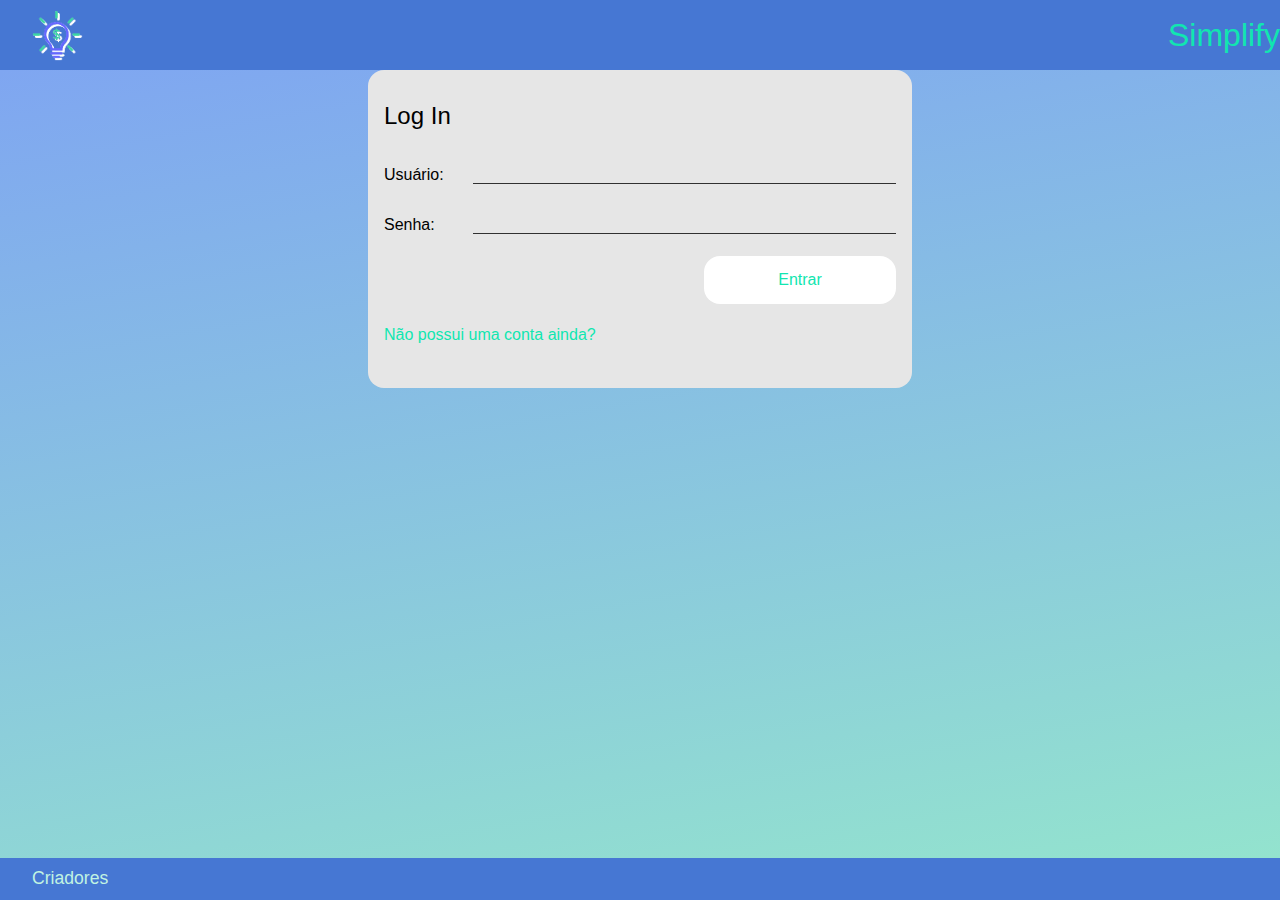
<file: index.html>
<!DOCTYPE html>
<html lang="en">
<head>
    <meta charset="UTF-8">
    <meta http-equiv="X-UA-Compatible" content="IE=edge">
    <meta name="viewport" content="width=device-width, initial-scale=1.0">
    <title>Simplify</title>
    <link rel="stylesheet" href="styles/style.css">
</head>
<body class="light-theme">
    <header>
        <img src="assets/images/logo.png" alt="Logo" class="logo-image">
        <span class="logo-text">Simplify</span>
    </header>
    <main>
        <div class="new-expense-form">
            <span class="form-title">Log In</span>
            <div class="form-row">
                <label for="login-username" class="form-label">Usuário:</label>
                <input type="text" id="login-username" class="form-field">
            </div>
            <div class="form-row">
                <label for="login-password" class="form-label">Senha:</label>
                <input type="password" id="login-password" class="form-field">
            </div>
            <div class="form-row justify-right">
                <button class="form-button new-expense-confirm" id="login-btn">Entrar</button>
            </div>
            <div class="form-row">
                <a href="signin.html" class="credentials-link">Não possui uma conta ainda?</a>
            </div>
        </div>
    </main>
    <footer>
        <a href="credits.html" class="credits-link" target="_blank">Criadores</a>
    </footer>
</body>
<script src="js/index.js"></script>
</html>
</file>
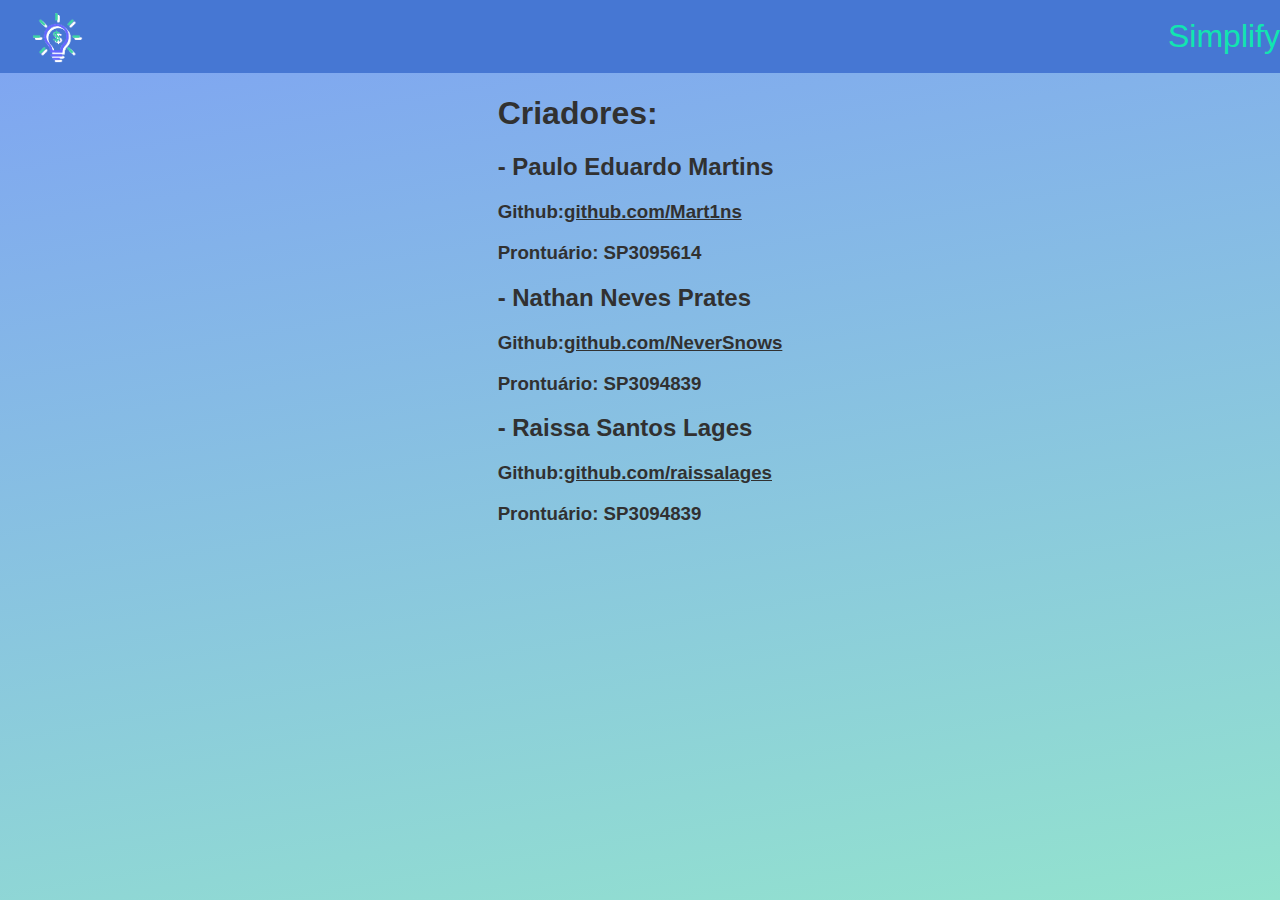
<file: credits.html>
<!DOCTYPE html>
<html lang="en">
<head>
    <meta charset="UTF-8">
    <meta http-equiv="X-UA-Compatible" content="IE=edge">
    <meta name="viewport" content="width=device-width, initial-scale=1.0">
    <title>Simplify: criadores</title>
    <link rel="stylesheet" href="styles/style.css">
</head>
<body class="light-theme">
    <header>
        <img src="assets/images/logo.png" alt="Logo" class="logo-image">
        <span class="logo-text">Simplify</span>
    </header>
    <main>
        <div class="credits">
            <div class="credit">
                <h1>Criadores:</h1>
                <h2>- Paulo Eduardo Martins</h2>
                <h3>Github:<a href="https://github.com/Mart1ns" class="git-links">github.com/Mart1ns</a></h3>
                <h3>Prontuário: SP3095614</h3>
            </div>
            <div class="credit">
                <h2>- Nathan Neves Prates</h2>
                <h3>Github:<a href="https://github.com/NeverSnows" class="git-links">github.com/NeverSnows</a></h3>
                <h3>Prontuário: SP3094839</h3>
            </div>
            <div class="credit">
                <h2>- Raissa Santos Lages</h2>
                <h3>Github:<a href="https://github.com/raissalages" class="git-links">github.com/raissalages</a></h3>
                <h3>Prontuário: SP3094839</h3>
            </div>
        </div>
    </main>
</body>
</html>
</file>
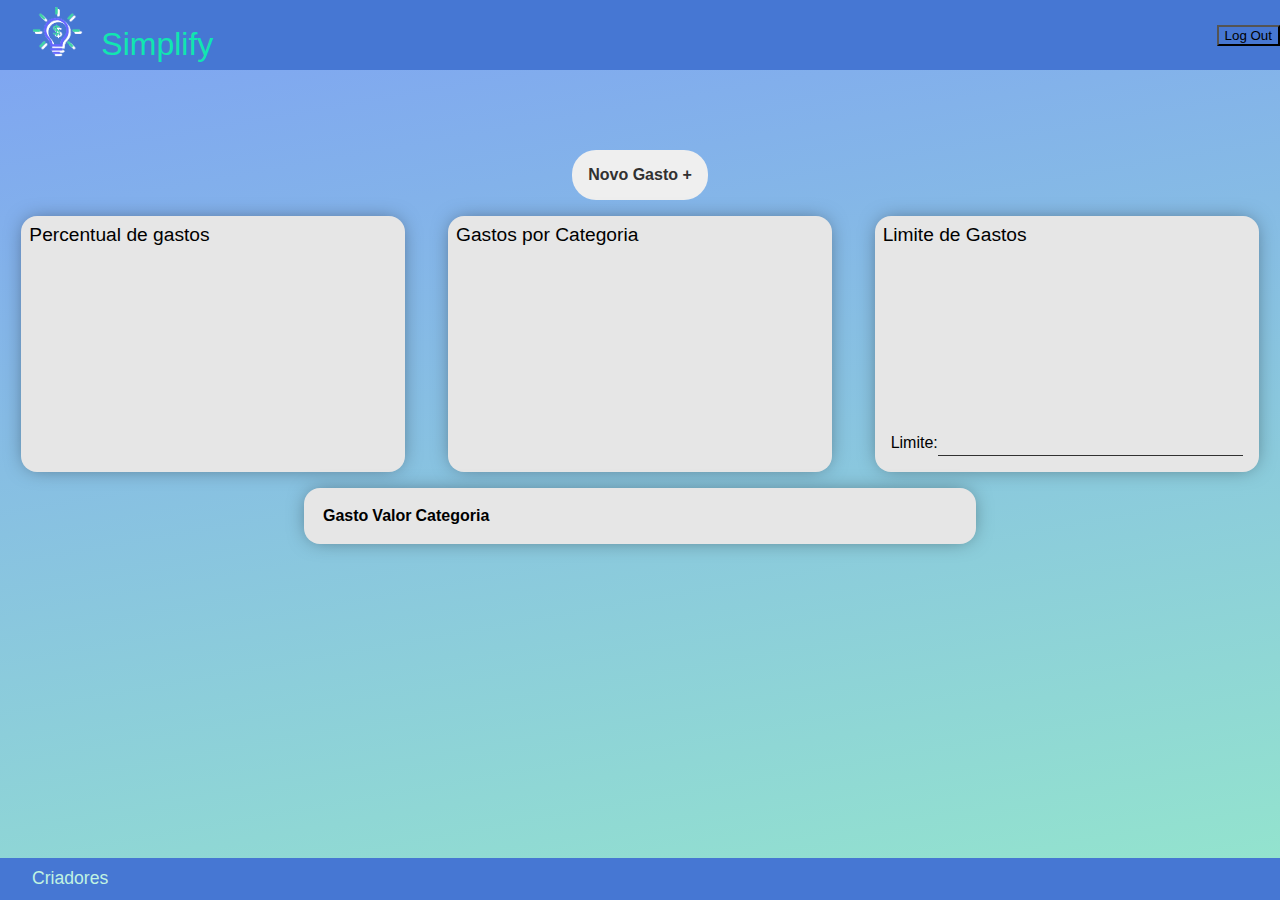
<file: post-login.html>
<!DOCTYPE html>
<html lang="en">
<head>
    <meta charset="UTF-8">
    <meta http-equiv="X-UA-Compatible" content="IE=edge">
    <meta name="viewport" content="width=device-width, initial-scale=1.0">
    <title>Simplify</title>
    <link rel="stylesheet" href="styles/style.css">
    <link rel="stylesheet" href="https://cdn.datatables.net/1.13.4/css/jquery.dataTables.min.css">
    <link rel="stylesheet" href="styles/table.css">
</head>
<body class="light-theme">
    <script src="https://code.jquery.com/jquery-3.5.1.js"></script>
    <script src="https://cdn.datatables.net/1.13.4/js/jquery.dataTables.min.js"></script>
    <header>
        <div class="logo-container">
            <img src="assets/images/logo.png" alt="Logo" class="logo-image">
            <span class="logo-text">Simplify</span>
        </div>
        <button class="log-out-btn">Log Out</button>
    </header>
    <main>
        <button class="new-expense-btn" id="new-expense-btn">Novo Gasto +</button>
        <div class="graphics-container">
            <div class="graphic">
                <p class="graphic-title">Percentual de gastos</p>
                <!-- Grafico aqui -->
            </div>
            <div class="graphic">
                <p class="graphic-title">Gastos por Categoria</p>
                <!-- Grafico aqui -->
            </div>
            <div class="graphic">
                <p class="graphic-title">Limite de Gastos</p>
                <!-- Grafico aqui -->
                <div class="limmit-container">
                    <label for="limmit-input" class="limmit-input">Limite:</label>
                    <input type="text" id="limmit-input" class="form-field">                    
                </div>
            </div>
        </div>
        <div class="table-container">
            <table id="expenses-table" class="expenses-table display">
                <thead>
                    <tr>
                        <th>Gasto</th>
                        <th>Valor</th>
                        <th>Categoria</th>
                    </tr>
                </thead>
                <tbody>
                <!-- Dados da tabela vão aqui -->
                    <!-- <tr>
                        <td>Luz da semana passada</td>
                        <td>R$290.90</td>
                        <td>Eletricidade</td>
                    </tr>
                    <tr>
                        <td>Gas do mes</td>
                        <td>R$:150.00</td>
                        <td>Gas</td>
                    </tr>
                    <tr>
                        <td>Compra mensal</td>
                        <td>R$:890.00</td>
                        <td>Mantimentos</td>
                    </tr> -->
                </tbody>
            </table>
        </div>
    </main>
    <div class="new-expense-overlay hidden" id="new-expense-overlay">
        <div class="new-expense-form">
            <span class="form-title">Nova Despesa</span>
            <div class="form-row">
                <label for="new-expense-name" class="form-label">Nome:</label>
                <input type="text" id="new-expense-name" class="form-field">
            </div>
            <div class="form-row">
                <label for="new-expense-value" class="form-label">Valor:</label>
                <input type="number" id="new-expense-value" class="form-field">
            </div>
            <div class="form-row">
                <label for="new-expense-date" class="form-label">Data:</label>
                <input type="date" id="new-expense-date" class="form-field">
            </div>
            <div class="form-row">
                <label for="new-expense-types" class="form-label">Categoria</label>
                <select name="expense-types" id="new-expense-types" class="form-field">
                    <!-- Categorias <option> ficam aqui dentro -->
                </select>
            </div>
            <div class="form-row hidden-sizeless" id="expense-type-name-row">
                <label for="new-expense-type-name" class="form-label form-label-wider">Nome da Categoria</label>
                <input type="text" id="new-expense-type-name" class="form-field">                
            </div>
            <div class="form-row">
                <button class="form-button new-expense-cancel" id="new-expense-cancel">Cancelar</button>
                <button class="form-button new-expense-confirm" id="new-expense-confirm">Confirmar</button>
            </div>
        </div>
    </div>
    <footer>
        <a href="credits.html" class="credits-link" target="_blank">Criadores</a>
    </footer>
    <!-- <script src="js/index.js"></script> -->
    <script src="js/post-login.js"></script>
</body>
</html>
</file>
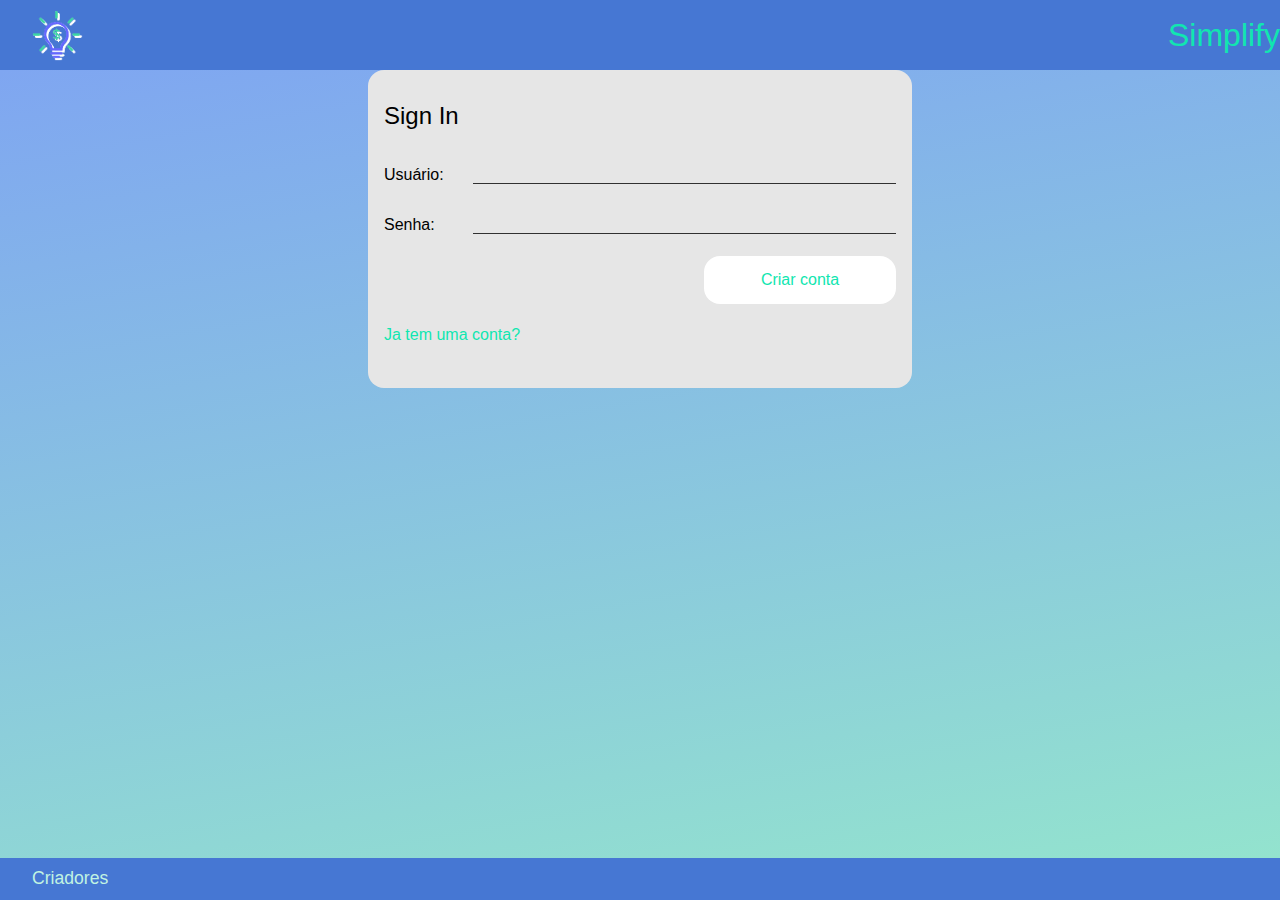
<file: signin.html>
<!DOCTYPE html>
<html lang="en">
<head>
    <meta charset="UTF-8">
    <meta http-equiv="X-UA-Compatible" content="IE=edge">
    <meta name="viewport" content="width=device-width, initial-scale=1.0">
    <title>Simplify</title>
    <link rel="stylesheet" href="styles/style.css">
</head>
<body class="light-theme">
    <header>
        <img src="assets/images/logo.png" alt="Logo" class="logo-image">
        <span class="logo-text">Simplify</span>
    </header>
    <main>
        <div class="new-expense-form">
            <span class="form-title">Sign In</span>
            <div class="form-row">
                <label for="signin-username" class="form-label">Usuário:</label>
                <input type="text" id="signin-username" class="form-field">
            </div>
            <div class="form-row">
                <label for="v-password" class="form-label">Senha:</label>
                <input type="password" id="signin-password" class="form-field">
            </div>
            <div class="form-row justify-right">
                <button class="form-button new-expense-confirm" id="signin-btn">Criar conta</button>
            </div>
            <div class="form-row">
                <a href="index.html" class="credentials-link">Ja tem uma conta?</a>
            </div>
        </div>
    </main>
    <footer>
        <a href="credits.html" class="credits-link" target="_blank">Criadores</a>
    </footer>
</body>
<script src="js/signin.js"></script>
</html>
</file>
<file: styles/style.css>
/* Global */
html, body{
    height: 100%;
}

body{
    margin: 0;
    display: flex;
    flex-direction: column;
    justify-content: space-between;
    align-items: center;
    font-family: 'Franklin Gothic Medium', 'Arial Narrow', Arial, sans-serif;
}

.hidden{
    visibility: hidden;
}

.hidden-sizeless{
    visibility: hidden;
    height: 0;
    width: 0;
}

.light-theme{
    --headerBg: #4677d3;
    --mainBg: #c6cedf;
    --footerBg: var(--headerBg);
    --overlayBg: rgba(0, 0, 0, 0.7);;
    --expenseFormBg: #e6e6e6;
    --modalFont: #313131;
    --creditFont: #c1f3e2;

    /* Form buttons */
    --expenseCancelBg: white;
    --expenseCancelBgHVR: rgb(218, 63, 63);
    --expenseCancelFont: var(--expenseCancelBgHVR);
    --expenseCancelFontHVR: var(--expenseCancelBg);
    --expenseConfirmBg: white;
    --expenseConfirmBgHVR: #11e6b0;
    --expenseConfirmFont: var(--expenseConfirmBgHVR);
    --expenseConfirmFontHVR: var(--expenseConfirmBg);
}

:root{
    --globalBorderRadius: 1rem;
    --globalTransition: 0.3s;
}
/* Header */
header{
    width: 100%;
    height: 5rem;
    background-color: var(--headerBg);
    display: flex;
    flex-direction: row;
    align-items: center;
    justify-content: space-between;
}

.logo-image{
    height: 3rem;
    filter: drop-shadow(2px 2px 0 white);
    margin-left: 2rem;
}

.logo-text{
    margin-left: 1rem;
    color: var(--expenseConfirmBgHVR);
    font-size: 2rem;
    transition: all var(--globalTransition) ease;
}

.logo-text:hover{
    font-size: 2.2rem;
}

.log-out-btn{
    background-color: transparent;
}
/* Main */
main{
    /* background-color: var(--mainBg); */
    background: rgb(127,166,241);
    background: linear-gradient(170deg, rgba(127,166,241,1) 0%, rgba(147,227,206,1) 100%);
    height: 100%;
    width: 100%;
    display: flex;
    flex-direction: column;
    align-items: center;
}

.new-expense-btn{
    font-size: 1rem;
    font-weight: 700;
    color: var(--modalFont);
    border: none;
    padding: 1rem;
    border-radius: 1.5rem;
    transition: var(--globalTransition);
    box-sizing: border-box;
    margin-top: 5rem;
}

.new-expense-btn:hover{
    padding: 1rem 2rem;
    background-color: var(--expenseConfirmBgHVR);
}

.graphics-container{
    display: flex;
    flex-direction: row;
    align-items: center;
    justify-content: space-around;
    width: 100%;
    flex-wrap: wrap;
}

.graphic{
    width: 24rem;
    height: 16rem;
    background-color: var(--expenseFormBg);
    border-radius: var(--globalBorderRadius);
    margin: 1rem;
    box-shadow: 0px 0px 20px -5px rgba(0,0,0,0.5);
    transition: all var(--globalTransition) ease;
    display: flex;
    flex-direction: column;
    justify-content: space-between;
}

.graphic:hover{
    box-shadow: none;
}

.graphic-title{
    font-size: 1.2rem;
    font-weight: 400;
    margin: 0.5rem;
}

.limmit-container{
    margin: 1rem;
    display: flex;
    align-items: center;
}

/* Table */
.table-container{
    padding: 1rem;
    background-color: var(--expenseFormBg);
    border-radius: var(--globalBorderRadius);
    width: 40rem;
    box-shadow: 0px 0px 20px -5px rgba(0,0,0,0.5);
    transition: all var(--globalTransition) ease;
}

.table-container:hover{
    box-shadow: none;
}
/* Modal */
.new-expense-overlay{
    background-color: var(--overlayBg);
    position: absolute;
    top: 0;
    left: 0;
    width: 100%;
    height: 100%;
    display: flex;
    flex-direction: column;
    align-items: center;
    justify-content: center;
    font-weight: 600;
    color: var(--modalFont);
}

.new-expense-form{
    width: 32rem;
    background-color: var(--expenseFormBg);
    padding: 2rem 1rem;
    display: flex;
    flex-direction: column;
    border-radius: var(--globalBorderRadius);
    transition: all var(--globalTransition);
}

.form-title{
    font-size: 1.5rem;
    margin: 0 0 1rem 0;
}

.form-row{
    width: 100%;
    display: flex;
    flex-direction: row;
    align-items: end;
    justify-content: space-between;
    margin: 0.7rem 0;
}

.form-label{
    width: 5rem;
    margin-right: 1rem;
}

.form-label-wider{
    width: 11rem;
}

.form-field{
    width: 90%;
    height: 1.5rem;
    border: none;
    border-bottom: solid var(--modalFont) 1px;
    background-color: var(--expenseFormBg);
}

.newExpenseTypeOption{
    font-weight: 700;
}

.form-button{
    width: 12rem;
    height: 3rem;
    font-size: 1rem;
    border: none;
    border-radius: var(--globalBorderRadius);
    transition: all var(--globalTransition);
}

.new-expense-cancel{
    background-color: var(--expenseCancelBg);
    color: var(--expenseCancelFont);
}

.new-expense-cancel:hover{
    background-color: var(--expenseCancelBgHVR);
    color: var(--expenseCancelFontHVR);
}

.new-expense-confirm{
    background-color: var(--expenseConfirmBg);
    color: var(--expenseConfirmFont);
}

.new-expense-confirm:hover{
    background-color: var(--expenseConfirmBgHVR);
    color: var(--expenseConfirmFontHVR);
}

/* Login & Signin */
.justify-right{
    justify-content: right;
}

.credentials-link{
    text-decoration: none;
    font-size: 1rem;
    color: var(--expenseConfirmBgHVR);
    transition: all var(--globalTransition);
}

.credentials-link:hover{
    filter: brightness(0.7);
}

/* Footer */
footer{
    width: 100%;
    height: 3rem;
    background-color: var(--footerBg);
    display: flex;
    flex-direction: row;
    align-items: center;
}

.credits-link{
    text-decoration: none;
    font-size: 1.1rem;
    color: var(--creditFont);
    margin-left: 2rem;
    transition: all var(--globalTransition);
}

.credits-link:hover{
    filter: brightness(1.7);
}

.credits{
    color: var(--modalFont);
}

.git-links{
    color: var(--modalFont);
}

/* Screen Width adapting*/
@media (max-width: 1600px) {
    
}
</file>
<file: styles/table.css>
@charset "UTF-8";
:root {
  --dt-row-selected: 198, 206, 223;
  --dt-row-selected-text: 255, 255, 255;
  --dt-row-selected-link: 9, 10, 11;
}
 
table.dataTable td.dt-control {
  text-align: center;
  cursor: pointer;
}
table.dataTable td.dt-control:before {
  height: 1em;
  width: 1em;
  margin-top: -9px;
  display: inline-block;
  color: white;
  border: 0.15em solid white;
  border-radius: 1em;
  box-shadow: 0 0 0.2em #444;
  box-sizing: content-box;
  text-align: center;
  text-indent: 0 !important;
  font-family: "Courier New", Courier, monospace;
  line-height: 1em;
  content: "+";
  background-color: #31b131;
}
table.dataTable tr.dt-hasChild td.dt-control:before {
  content: "-";
  background-color: #d33333;
}
 
table.dataTable thead > tr > th.sorting, table.dataTable thead > tr > th.sorting_asc, table.dataTable thead > tr > th.sorting_desc, table.dataTable thead > tr > th.sorting_asc_disabled, table.dataTable thead > tr > th.sorting_desc_disabled,
table.dataTable thead > tr > td.sorting,
table.dataTable thead > tr > td.sorting_asc,
table.dataTable thead > tr > td.sorting_desc,
table.dataTable thead > tr > td.sorting_asc_disabled,
table.dataTable thead > tr > td.sorting_desc_disabled {
  cursor: pointer;
  position: relative;
  padding-right: 26px;
}
table.dataTable thead > tr > th.sorting:before, table.dataTable thead > tr > th.sorting:after, table.dataTable thead > tr > th.sorting_asc:before, table.dataTable thead > tr > th.sorting_asc:after, table.dataTable thead > tr > th.sorting_desc:before, table.dataTable thead > tr > th.sorting_desc:after, table.dataTable thead > tr > th.sorting_asc_disabled:before, table.dataTable thead > tr > th.sorting_asc_disabled:after, table.dataTable thead > tr > th.sorting_desc_disabled:before, table.dataTable thead > tr > th.sorting_desc_disabled:after,
table.dataTable thead > tr > td.sorting:before,
table.dataTable thead > tr > td.sorting:after,
table.dataTable thead > tr > td.sorting_asc:before,
table.dataTable thead > tr > td.sorting_asc:after,
table.dataTable thead > tr > td.sorting_desc:before,
table.dataTable thead > tr > td.sorting_desc:after,
table.dataTable thead > tr > td.sorting_asc_disabled:before,
table.dataTable thead > tr > td.sorting_asc_disabled:after,
table.dataTable thead > tr > td.sorting_desc_disabled:before,
table.dataTable thead > tr > td.sorting_desc_disabled:after {
  position: absolute;
  display: block;
  opacity: 0.125;
  right: 10px;
  line-height: 9px;
  font-size: 0.8em;
}
table.dataTable thead > tr > th.sorting:before, table.dataTable thead > tr > th.sorting_asc:before, table.dataTable thead > tr > th.sorting_desc:before, table.dataTable thead > tr > th.sorting_asc_disabled:before, table.dataTable thead > tr > th.sorting_desc_disabled:before,
table.dataTable thead > tr > td.sorting:before,
table.dataTable thead > tr > td.sorting_asc:before,
table.dataTable thead > tr > td.sorting_desc:before,
table.dataTable thead > tr > td.sorting_asc_disabled:before,
table.dataTable thead > tr > td.sorting_desc_disabled:before {
  bottom: 50%;
  content: "▲";
  content: "▲"/"";
}
table.dataTable thead > tr > th.sorting:after, table.dataTable thead > tr > th.sorting_asc:after, table.dataTable thead > tr > th.sorting_desc:after, table.dataTable thead > tr > th.sorting_asc_disabled:after, table.dataTable thead > tr > th.sorting_desc_disabled:after,
table.dataTable thead > tr > td.sorting:after,
table.dataTable thead > tr > td.sorting_asc:after,
table.dataTable thead > tr > td.sorting_desc:after,
table.dataTable thead > tr > td.sorting_asc_disabled:after,
table.dataTable thead > tr > td.sorting_desc_disabled:after {
  top: 50%;
  content: "▼";
  content: "▼"/"";
}
table.dataTable thead > tr > th.sorting_asc:before, table.dataTable thead > tr > th.sorting_desc:after,
table.dataTable thead > tr > td.sorting_asc:before,
table.dataTable thead > tr > td.sorting_desc:after {
  opacity: 0.6;
}
table.dataTable thead > tr > th.sorting_desc_disabled:after, table.dataTable thead > tr > th.sorting_asc_disabled:before,
table.dataTable thead > tr > td.sorting_desc_disabled:after,
table.dataTable thead > tr > td.sorting_asc_disabled:before {
  display: none;
}
table.dataTable thead > tr > th:active,
table.dataTable thead > tr > td:active {
  outline: none;
}
 
div.dataTables_scrollBody > table.dataTable > thead > tr > th:before, div.dataTables_scrollBody > table.dataTable > thead > tr > th:after,
div.dataTables_scrollBody > table.dataTable > thead > tr > td:before,
div.dataTables_scrollBody > table.dataTable > thead > tr > td:after {
  display: none;
}
 
div.dataTables_processing {
  position: absolute;
  top: 50%;
  left: 50%;
  width: 200px;
  margin-left: -100px;
  margin-top: -26px;
  text-align: center;
  padding: 2px;
}
div.dataTables_processing > div:last-child {
  position: relative;
  width: 80px;
  height: 15px;
  margin: 1em auto;
}
div.dataTables_processing > div:last-child > div {
  position: absolute;
  top: 0;
  width: 13px;
  height: 13px;
  border-radius: 50%;
  background: #c6cedf;
  background: rgb(var(--dt-row-selected));
  animation-timing-function: cubic-bezier(0, 1, 1, 0);
}
div.dataTables_processing > div:last-child > div:nth-child(1) {
  left: 8px;
  animation: datatables-loader-1 0.6s infinite;
}
div.dataTables_processing > div:last-child > div:nth-child(2) {
  left: 8px;
  animation: datatables-loader-2 0.6s infinite;
}
div.dataTables_processing > div:last-child > div:nth-child(3) {
  left: 32px;
  animation: datatables-loader-2 0.6s infinite;
}
div.dataTables_processing > div:last-child > div:nth-child(4) {
  left: 56px;
  animation: datatables-loader-3 0.6s infinite;
}
 
@keyframes datatables-loader-1 {
  0% {
    transform: scale(0);
  }
  100% {
    transform: scale(1);
  }
}
@keyframes datatables-loader-3 {
  0% {
    transform: scale(1);
  }
  100% {
    transform: scale(0);
  }
}
@keyframes datatables-loader-2 {
  0% {
    transform: translate(0, 0);
  }
  100% {
    transform: translate(24px, 0);
  }
}
table.dataTable.nowrap th, table.dataTable.nowrap td {
  white-space: nowrap;
}
table.dataTable th.dt-left,
table.dataTable td.dt-left {
  text-align: left;
}
table.dataTable th.dt-center,
table.dataTable td.dt-center,
table.dataTable td.dataTables_empty {
  text-align: center;
}
table.dataTable th.dt-right,
table.dataTable td.dt-right {
  text-align: right;
}
table.dataTable th.dt-justify,
table.dataTable td.dt-justify {
  text-align: justify;
}
table.dataTable th.dt-nowrap,
table.dataTable td.dt-nowrap {
  white-space: nowrap;
}
table.dataTable thead th,
table.dataTable thead td,
table.dataTable tfoot th,
table.dataTable tfoot td {
  text-align: left;
}
table.dataTable thead th.dt-head-left,
table.dataTable thead td.dt-head-left,
table.dataTable tfoot th.dt-head-left,
table.dataTable tfoot td.dt-head-left {
  text-align: left;
}
table.dataTable thead th.dt-head-center,
table.dataTable thead td.dt-head-center,
table.dataTable tfoot th.dt-head-center,
table.dataTable tfoot td.dt-head-center {
  text-align: center;
}
table.dataTable thead th.dt-head-right,
table.dataTable thead td.dt-head-right,
table.dataTable tfoot th.dt-head-right,
table.dataTable tfoot td.dt-head-right {
  text-align: right;
}
table.dataTable thead th.dt-head-justify,
table.dataTable thead td.dt-head-justify,
table.dataTable tfoot th.dt-head-justify,
table.dataTable tfoot td.dt-head-justify {
  text-align: justify;
}
table.dataTable thead th.dt-head-nowrap,
table.dataTable thead td.dt-head-nowrap,
table.dataTable tfoot th.dt-head-nowrap,
table.dataTable tfoot td.dt-head-nowrap {
  white-space: nowrap;
}
table.dataTable tbody th.dt-body-left,
table.dataTable tbody td.dt-body-left {
  text-align: left;
}
table.dataTable tbody th.dt-body-center,
table.dataTable tbody td.dt-body-center {
  text-align: center;
}
table.dataTable tbody th.dt-body-right,
table.dataTable tbody td.dt-body-right {
  text-align: right;
}
table.dataTable tbody th.dt-body-justify,
table.dataTable tbody td.dt-body-justify {
  text-align: justify;
}
table.dataTable tbody th.dt-body-nowrap,
table.dataTable tbody td.dt-body-nowrap {
  white-space: nowrap;
}
 
/*
 * Table styles
 */
table.dataTable {
  width: 100%;
  margin: 0 auto;
  clear: both;
  border-collapse: separate;
  border-spacing: 0;
  /*
   * Header and footer styles
   */
  /*
   * Body styles
   */
}
table.dataTable thead th,
table.dataTable tfoot th {
  font-weight: bold;
}
table.dataTable thead th,
table.dataTable thead td {
  padding: 10px;
  border-bottom: 1px solid #b3b3b3;
}
table.dataTable thead th:active,
table.dataTable thead td:active {
  outline: none;
}
table.dataTable tfoot th,
table.dataTable tfoot td {
  padding: 10px 10px 6px 10px;
  border-top: 1px solid #b3b3b3;
}
table.dataTable tbody tr {
  background-color: #ffffff;
}
table.dataTable tbody tr.selected > * {
  box-shadow: inset 0 0 0 9999px rgba(198, 206, 223, 0.9);
  box-shadow: inset 0 0 0 9999px rgba(var(--dt-row-selected), 0.9);
  color: white;
  color: rgb(var(--dt-row-selected-text));
}
table.dataTable tbody tr.selected a {
  color: #090a0b;
  color: rgb(var(--dt-row-selected-link));
}
table.dataTable tbody th,
table.dataTable tbody td {
  padding: 8px 10px;
}
table.dataTable.row-border tbody th, table.dataTable.row-border tbody td, table.dataTable.display tbody th, table.dataTable.display tbody td {
  border-top: 1px solid #d9d9d9;
}
table.dataTable.row-border tbody tr:first-child th,
table.dataTable.row-border tbody tr:first-child td, table.dataTable.display tbody tr:first-child th,
table.dataTable.display tbody tr:first-child td {
  border-top: none;
}
table.dataTable.cell-border tbody th, table.dataTable.cell-border tbody td {
  border-top: 1px solid #d9d9d9;
  border-right: 1px solid #d9d9d9;
}
table.dataTable.cell-border tbody tr th:first-child,
table.dataTable.cell-border tbody tr td:first-child {
  border-left: 1px solid #d9d9d9;
}
table.dataTable.cell-border tbody tr:first-child th,
table.dataTable.cell-border tbody tr:first-child td {
  border-top: none;
}
table.dataTable.stripe > tbody > tr.odd > *, table.dataTable.display > tbody > tr.odd > * {
  box-shadow: inset 0 0 0 9999px rgba(0, 0, 0, 0.023);
}
table.dataTable.stripe > tbody > tr.odd.selected > *, table.dataTable.display > tbody > tr.odd.selected > * {
  box-shadow: inset 0 0 0 9999px rgba(198, 206, 223, 0.923);
  box-shadow: inset 0 0 0 9999px rgba(var(--dt-row-selected, 0.923));
}
table.dataTable.hover > tbody > tr:hover > *, table.dataTable.display > tbody > tr:hover > * {
  box-shadow: inset 0 0 0 9999px rgba(0, 0, 0, 0.035);
}
table.dataTable.hover > tbody > tr.selected:hover > *, table.dataTable.display > tbody > tr.selected:hover > * {
  box-shadow: inset 0 0 0 9999px #c6cedf !important;
  box-shadow: inset 0 0 0 9999px rgba(var(--dt-row-selected, 1)) !important;
}
table.dataTable.order-column > tbody tr > .sorting_1,
table.dataTable.order-column > tbody tr > .sorting_2,
table.dataTable.order-column > tbody tr > .sorting_3, table.dataTable.display > tbody tr > .sorting_1,
table.dataTable.display > tbody tr > .sorting_2,
table.dataTable.display > tbody tr > .sorting_3 {
  box-shadow: inset 0 0 0 9999px rgba(0, 0, 0, 0.019);
}
table.dataTable.order-column > tbody tr.selected > .sorting_1,
table.dataTable.order-column > tbody tr.selected > .sorting_2,
table.dataTable.order-column > tbody tr.selected > .sorting_3, table.dataTable.display > tbody tr.selected > .sorting_1,
table.dataTable.display > tbody tr.selected > .sorting_2,
table.dataTable.display > tbody tr.selected > .sorting_3 {
  box-shadow: inset 0 0 0 9999px rgba(198, 206, 223, 0.919);
  box-shadow: inset 0 0 0 9999px rgba(var(--dt-row-selected, 0.919));
}
table.dataTable.display > tbody > tr.odd > .sorting_1, table.dataTable.order-column.stripe > tbody > tr.odd > .sorting_1 {
  box-shadow: inset 0 0 0 9999px rgba(0, 0, 0, 0.054);
}
table.dataTable.display > tbody > tr.odd > .sorting_2, table.dataTable.order-column.stripe > tbody > tr.odd > .sorting_2 {
  box-shadow: inset 0 0 0 9999px rgba(0, 0, 0, 0.047);
}
table.dataTable.display > tbody > tr.odd > .sorting_3, table.dataTable.order-column.stripe > tbody > tr.odd > .sorting_3 {
  box-shadow: inset 0 0 0 9999px rgba(0, 0, 0, 0.039);
}
table.dataTable.display > tbody > tr.odd.selected > .sorting_1, table.dataTable.order-column.stripe > tbody > tr.odd.selected > .sorting_1 {
  box-shadow: inset 0 0 0 9999px rgba(198, 206, 223, 0.954);
  box-shadow: inset 0 0 0 9999px rgba(var(--dt-row-selected, 0.954));
}
table.dataTable.display > tbody > tr.odd.selected > .sorting_2, table.dataTable.order-column.stripe > tbody > tr.odd.selected > .sorting_2 {
  box-shadow: inset 0 0 0 9999px rgba(198, 206, 223, 0.947);
  box-shadow: inset 0 0 0 9999px rgba(var(--dt-row-selected, 0.947));
}
table.dataTable.display > tbody > tr.odd.selected > .sorting_3, table.dataTable.order-column.stripe > tbody > tr.odd.selected > .sorting_3 {
  box-shadow: inset 0 0 0 9999px rgba(198, 206, 223, 0.939);
  box-shadow: inset 0 0 0 9999px rgba(var(--dt-row-selected, 0.939));
}
table.dataTable.display > tbody > tr.even > .sorting_1, table.dataTable.order-column.stripe > tbody > tr.even > .sorting_1 {
  box-shadow: inset 0 0 0 9999px rgba(0, 0, 0, 0.019);
}
table.dataTable.display > tbody > tr.even > .sorting_2, table.dataTable.order-column.stripe > tbody > tr.even > .sorting_2 {
  box-shadow: inset 0 0 0 9999px rgba(0, 0, 0, 0.011);
}
table.dataTable.display > tbody > tr.even > .sorting_3, table.dataTable.order-column.stripe > tbody > tr.even > .sorting_3 {
  box-shadow: inset 0 0 0 9999px rgba(0, 0, 0, 0.003);
}
table.dataTable.display > tbody > tr.even.selected > .sorting_1, table.dataTable.order-column.stripe > tbody > tr.even.selected > .sorting_1 {
  box-shadow: inset 0 0 0 9999px rgba(198, 206, 223, 0.919);
  box-shadow: inset 0 0 0 9999px rgba(var(--dt-row-selected, 0.919));
}
table.dataTable.display > tbody > tr.even.selected > .sorting_2, table.dataTable.order-column.stripe > tbody > tr.even.selected > .sorting_2 {
  box-shadow: inset 0 0 0 9999px rgba(198, 206, 223, 0.911);
  box-shadow: inset 0 0 0 9999px rgba(var(--dt-row-selected, 0.911));
}
table.dataTable.display > tbody > tr.even.selected > .sorting_3, table.dataTable.order-column.stripe > tbody > tr.even.selected > .sorting_3 {
  box-shadow: inset 0 0 0 9999px rgba(198, 206, 223, 0.903);
  box-shadow: inset 0 0 0 9999px rgba(var(--dt-row-selected, 0.903));
}
table.dataTable.display tbody tr:hover > .sorting_1, table.dataTable.order-column.hover tbody tr:hover > .sorting_1 {
  box-shadow: inset 0 0 0 9999px rgba(0, 0, 0, 0.082);
}
table.dataTable.display tbody tr:hover > .sorting_2, table.dataTable.order-column.hover tbody tr:hover > .sorting_2 {
  box-shadow: inset 0 0 0 9999px rgba(0, 0, 0, 0.074);
}
table.dataTable.display tbody tr:hover > .sorting_3, table.dataTable.order-column.hover tbody tr:hover > .sorting_3 {
  box-shadow: inset 0 0 0 9999px rgba(0, 0, 0, 0.062);
}
table.dataTable.display tbody tr:hover.selected > .sorting_1, table.dataTable.order-column.hover tbody tr:hover.selected > .sorting_1 {
  box-shadow: inset 0 0 0 9999px rgba(198, 206, 223, 0.982);
  box-shadow: inset 0 0 0 9999px rgba(var(--dt-row-selected, 0.982));
}
table.dataTable.display tbody tr:hover.selected > .sorting_2, table.dataTable.order-column.hover tbody tr:hover.selected > .sorting_2 {
  box-shadow: inset 0 0 0 9999px rgba(198, 206, 223, 0.974);
  box-shadow: inset 0 0 0 9999px rgba(var(--dt-row-selected, 0.974));
}
table.dataTable.display tbody tr:hover.selected > .sorting_3, table.dataTable.order-column.hover tbody tr:hover.selected > .sorting_3 {
  box-shadow: inset 0 0 0 9999px rgba(198, 206, 223, 0.962);
  box-shadow: inset 0 0 0 9999px rgba(var(--dt-row-selected, 0.962));
}
table.dataTable.no-footer {
  border-bottom: 1px solid #b3b3b3;
}
table.dataTable.compact thead th,
table.dataTable.compact thead td,
table.dataTable.compact tfoot th,
table.dataTable.compact tfoot td,
table.dataTable.compact tbody th,
table.dataTable.compact tbody td {
  padding: 4px;
}
 
table.dataTable th,
table.dataTable td {
  box-sizing: content-box;
}
 
/*
 * Control feature layout
 */
.dataTables_wrapper {
  position: relative;
  clear: both;
}
.dataTables_wrapper .dataTables_length {
  float: left;
}
.dataTables_wrapper .dataTables_length select {
  border: 1px solid #aaa;
  border-radius: 3px;
  padding: 5px;
  background-color: transparent;
  padding: 4px;
}
.dataTables_wrapper .dataTables_filter {
  float: right;
  text-align: right;
}
.dataTables_wrapper .dataTables_filter input {
  border: 1px solid #aaa;
  border-radius: 3px;
  padding: 5px;
  background-color: transparent;
  margin-left: 3px;
}
.dataTables_wrapper .dataTables_info {
  clear: both;
  float: left;
  padding-top: 0.755em;
}
.dataTables_wrapper .dataTables_paginate {
  float: right;
  text-align: right;
  padding-top: 0.25em;
}
.dataTables_wrapper .dataTables_paginate .paginate_button {
  box-sizing: border-box;
  display: inline-block;
  min-width: 1.5em;
  padding: 0.5em 1em;
  margin-left: 2px;
  text-align: center;
  text-decoration: none !important;
  cursor: pointer;
  color: inherit !important;
  border: 1px solid transparent;
  border-radius: 2px;
  background: transparent;
}
.dataTables_wrapper .dataTables_paginate .paginate_button.current, .dataTables_wrapper .dataTables_paginate .paginate_button.current:hover {
  color: inherit !important;
  border: 1px solid #b3b3b3;
  background-color: rgba(230, 230, 230, 0.1);
  background: -webkit-gradient(linear, left top, left bottom, color-stop(0%, rgba(230, 230, 230, 0.1)), color-stop(100%, rgba(0, 0, 0, 0.1)));
  /* Chrome,Safari4+ */
  background: -webkit-linear-gradient(top, rgba(230, 230, 230, 0.1) 0%, rgba(0, 0, 0, 0.1) 100%);
  /* Chrome10+,Safari5.1+ */
  background: -moz-linear-gradient(top, rgba(230, 230, 230, 0.1) 0%, rgba(0, 0, 0, 0.1) 100%);
  /* FF3.6+ */
  background: -ms-linear-gradient(top, rgba(230, 230, 230, 0.1) 0%, rgba(0, 0, 0, 0.1) 100%);
  /* IE10+ */
  background: -o-linear-gradient(top, rgba(230, 230, 230, 0.1) 0%, rgba(0, 0, 0, 0.1) 100%);
  /* Opera 11.10+ */
  background: linear-gradient(to bottom, rgba(230, 230, 230, 0.1) 0%, rgba(0, 0, 0, 0.1) 100%);
  /* W3C */
}
.dataTables_wrapper .dataTables_paginate .paginate_button.disabled, .dataTables_wrapper .dataTables_paginate .paginate_button.disabled:hover, .dataTables_wrapper .dataTables_paginate .paginate_button.disabled:active {
  cursor: default;
  color: #666 !important;
  border: 1px solid transparent;
  background: transparent;
  box-shadow: none;
}
.dataTables_wrapper .dataTables_paginate .paginate_button:hover {
  color: white !important;
  border: 1px solid #5c6ea8;
  background-color: #b9c1da;
  background: -webkit-gradient(linear, left top, left bottom, color-stop(0%, #b9c1da), color-stop(100%, #5c6ea8));
  /* Chrome,Safari4+ */
  background: -webkit-linear-gradient(top, #b9c1da 0%, #5c6ea8 100%);
  /* Chrome10+,Safari5.1+ */
  background: -moz-linear-gradient(top, #b9c1da 0%, #5c6ea8 100%);
  /* FF3.6+ */
  background: -ms-linear-gradient(top, #b9c1da 0%, #5c6ea8 100%);
  /* IE10+ */
  background: -o-linear-gradient(top, #b9c1da 0%, #5c6ea8 100%);
  /* Opera 11.10+ */
  background: linear-gradient(to bottom, #b9c1da 0%, #5c6ea8 100%);
  /* W3C */
}
.dataTables_wrapper .dataTables_paginate .paginate_button:active {
  outline: none;
  background-color: #7d8cba;
  background: -webkit-gradient(linear, left top, left bottom, color-stop(0%, #7d8cba), color-stop(100%, #5769a3));
  /* Chrome,Safari4+ */
  background: -webkit-linear-gradient(top, #7d8cba 0%, #5769a3 100%);
  /* Chrome10+,Safari5.1+ */
  background: -moz-linear-gradient(top, #7d8cba 0%, #5769a3 100%);
  /* FF3.6+ */
  background: -ms-linear-gradient(top, #7d8cba 0%, #5769a3 100%);
  /* IE10+ */
  background: -o-linear-gradient(top, #7d8cba 0%, #5769a3 100%);
  /* Opera 11.10+ */
  background: linear-gradient(to bottom, #7d8cba 0%, #5769a3 100%);
  /* W3C */
  box-shadow: inset 0 0 3px #111;
}
.dataTables_wrapper .dataTables_paginate .ellipsis {
  padding: 0 1em;
}
.dataTables_wrapper .dataTables_length,
.dataTables_wrapper .dataTables_filter,
.dataTables_wrapper .dataTables_info,
.dataTables_wrapper .dataTables_processing,
.dataTables_wrapper .dataTables_paginate {
  color: inherit;
}
.dataTables_wrapper .dataTables_scroll {
  clear: both;
}
.dataTables_wrapper .dataTables_scroll div.dataTables_scrollBody {
  -webkit-overflow-scrolling: touch;
}
.dataTables_wrapper .dataTables_scroll div.dataTables_scrollBody > table > thead > tr > th, .dataTables_wrapper .dataTables_scroll div.dataTables_scrollBody > table > thead > tr > td, .dataTables_wrapper .dataTables_scroll div.dataTables_scrollBody > table > tbody > tr > th, .dataTables_wrapper .dataTables_scroll div.dataTables_scrollBody > table > tbody > tr > td {
  vertical-align: middle;
}
.dataTables_wrapper .dataTables_scroll div.dataTables_scrollBody > table > thead > tr > th > div.dataTables_sizing,
.dataTables_wrapper .dataTables_scroll div.dataTables_scrollBody > table > thead > tr > td > div.dataTables_sizing, .dataTables_wrapper .dataTables_scroll div.dataTables_scrollBody > table > tbody > tr > th > div.dataTables_sizing,
.dataTables_wrapper .dataTables_scroll div.dataTables_scrollBody > table > tbody > tr > td > div.dataTables_sizing {
  height: 0;
  overflow: hidden;
  margin: 0 !important;
  padding: 0 !important;
}
.dataTables_wrapper.no-footer .dataTables_scrollBody {
  border-bottom: 1px solid #b3b3b3;
}
.dataTables_wrapper.no-footer div.dataTables_scrollHead table.dataTable,
.dataTables_wrapper.no-footer div.dataTables_scrollBody > table {
  border-bottom: none;
}
.dataTables_wrapper:after {
  visibility: hidden;
  display: block;
  content: "";
  clear: both;
  height: 0;
}
 
@media screen and (max-width: 767px) {
  .dataTables_wrapper .dataTables_info,
.dataTables_wrapper .dataTables_paginate {
    float: none;
    text-align: center;
  }
  .dataTables_wrapper .dataTables_paginate {
    margin-top: 0.5em;
  }
}
@media screen and (max-width: 640px) {
  .dataTables_wrapper .dataTables_length,
.dataTables_wrapper .dataTables_filter {
    float: none;
    text-align: center;
  }
  .dataTables_wrapper .dataTables_filter {
    margin-top: 0.5em;
  }
}
</file>
